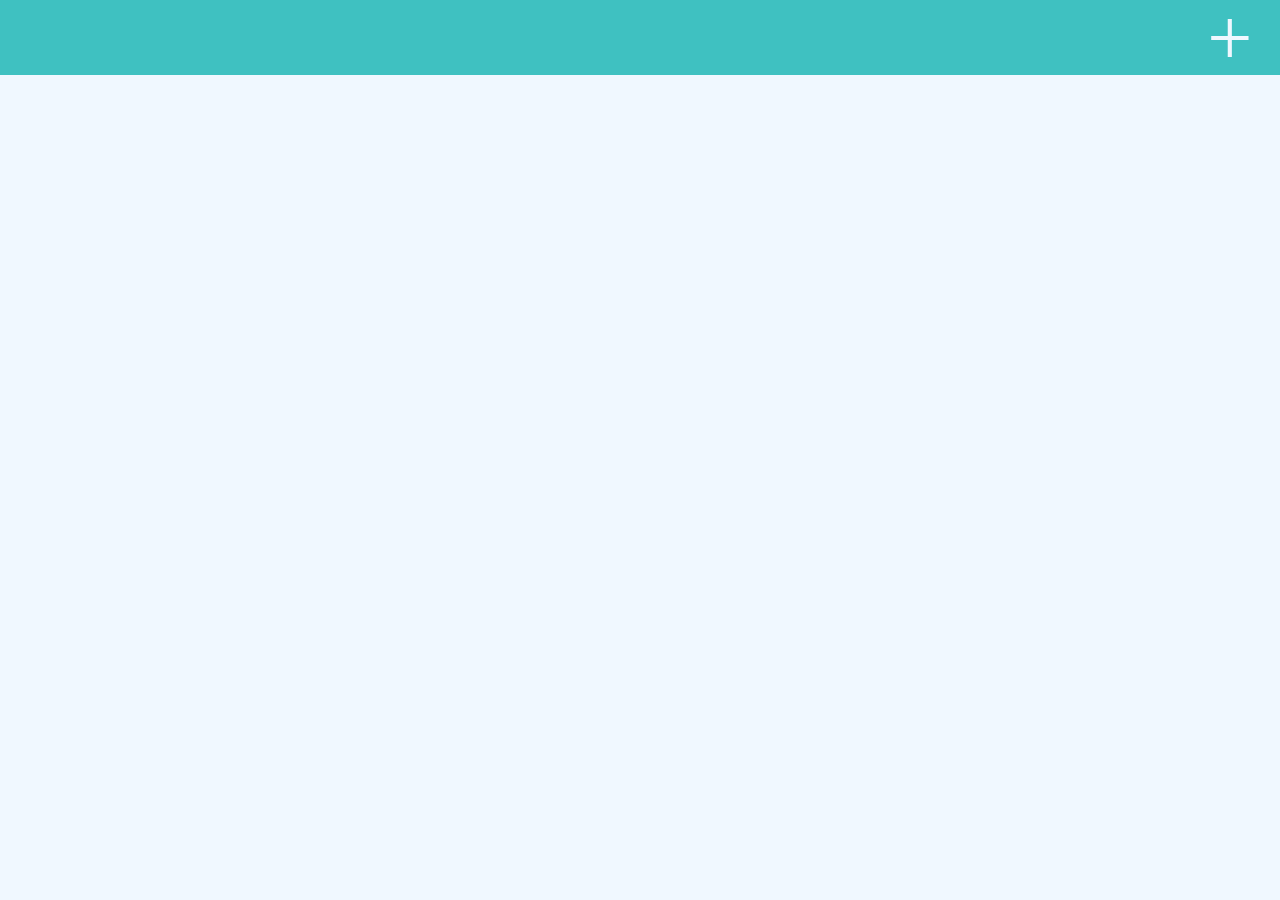
<file: boards/index.html>
<!DOCTYPE html>
<html lang="en">
<head>
    <meta charset="UTF-8">
    <meta name="viewport" content="width=device-width, initial-scale=1.0">
    <link rel="stylesheet" href="boards.css">
    <title>Document</title>
</head>
<body>
    <div class="add_boards" id="add_boards">
        <p class="addBtn" onclick="addBoard()">+</p>
    </div>
    <div id="my_boards"></div>
</body>

<script src="./boards.js"></script>
<script>
    loadBoards();
</script>
</html>
</file>
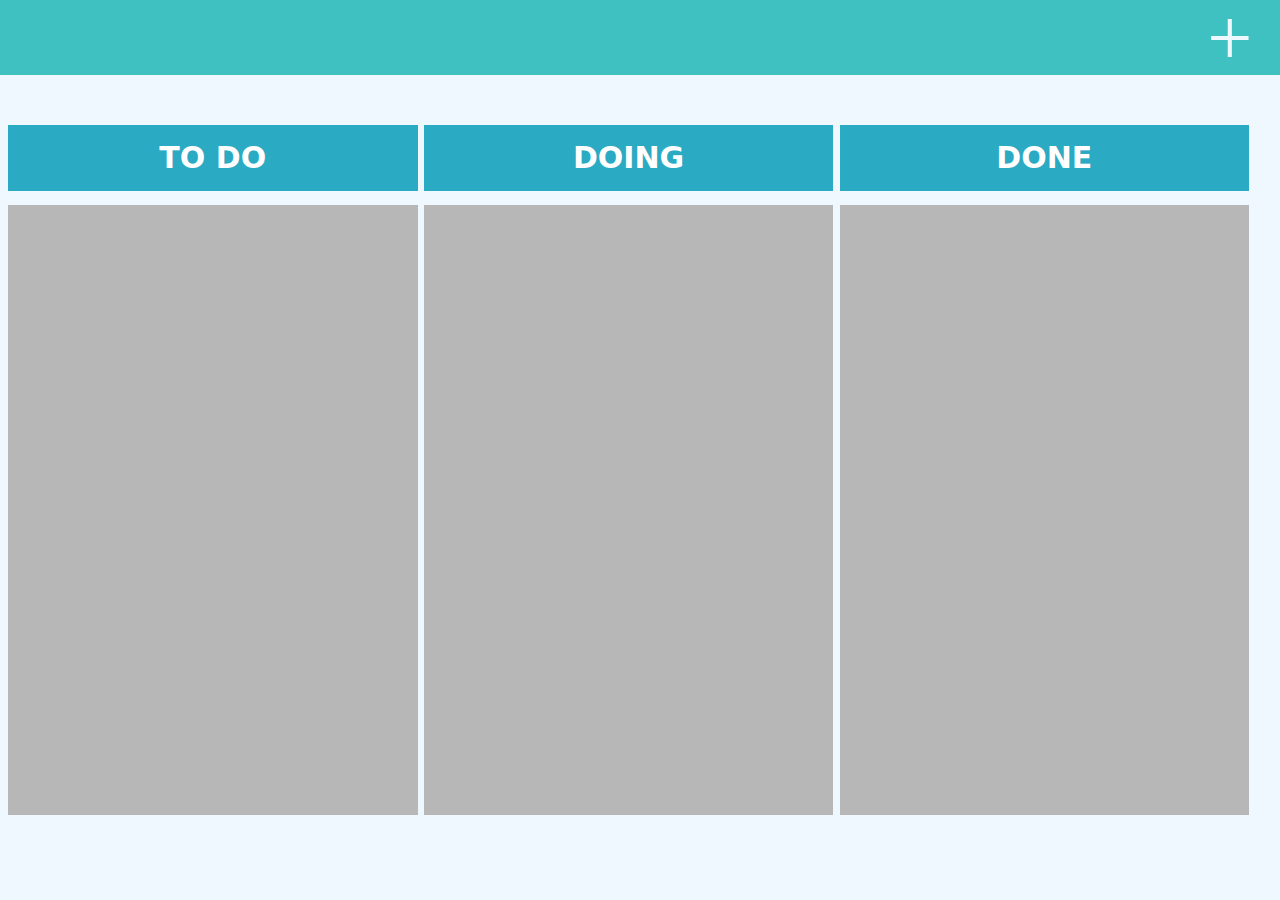
<file: tasks/index.html>
<!DOCTYPE html>
<html lang="en">
<head>
    <meta charset="UTF-8">
    <meta name="viewport" content="width=device-width, initial-scale=1.0">
    <link rel="stylesheet" href="../boards/boards.css">
    <link rel="stylesheet" href="tasks.css">
    <title>Document</title>
</head>
<body>
    <div class="add_boards" id="add_boards">
        <p id="board-title"></p>
        <p class="addBtn" onclick="addTask()">+</p>
    </div>
    <div id="tasks">
        <h4 class="titleKanban">TO DO</h4>
        <h4 class="titleKanban">DOING</h4>
        <h4 class="titleKanban">DONE</h4>
        <div id="TO-DO" ondrop="drop(event)" ondragover="allowDrop(event)" class="draggable"></div>
        <div id="DOING" ondrop="drop(event)" ondragover="allowDrop(event)" class="draggable"></div>
        <div id="DONE" ondrop="drop(event)" ondragover="allowDrop(event)" class="draggable"></div>
    </div>
</body>

<script src="./tasks.js"></script>
<script>
    loadTasks();
</script>
<script>
    function allowDrop(ev) {
      ev.preventDefault();
    }
    
    function drag(ev) {
      ev.dataTransfer.setData("text", ev.target.id);
    }
    
    function drop(ev) {
      ev.preventDefault();
      const data = ev.dataTransfer.getData("text");
      ev.target.appendChild(document.getElementById(data));
    
      let status = ev.target.id;
      if(ev.target.id == "TO-DO") status = "TO DO";
      updateStatus(status, data);

    }
    </script>
</html>
</file>
<file: boards/boards.css>
.board-square {
    width: 30%;
    height: 100%;
    background-color: #009688;
    color: white;
    padding: 0.5%;
    float: left;
    margin-right: 1%;
    padding-bottom: 2%;
    margin-bottom: 1%;
    margin-left: 1%;
    box-shadow: 5px 2px 8px 3px #0000003b;
    cursor: pointer;
}

.board-desc {
    text-align: center;
    font-size: 20px;
    font-family: system-ui;
}

.board-title {
    text-align: center;
    font-size: 35px;
    margin-bottom: 0% !important;
    margin-top: 1.5% !important;
    font-family: system-ui;
}

html {
    background-color: aliceblue;
}

.add_boards {
    height: 80px;
    background-color: #3fc1c1;
    margin-bottom: 10px;
    margin-top: -1%;
    margin-left: -1%;
    width: 102%;
}

.addBtn {
    height: 10%;
    width: 6%;
    color: aliceblue;
    float: right;
    font-size: 80px;
    margin-top: -0.2%;
    cursor: pointer;
}
</file>
<file: tasks/tasks.css>
.titleKanban {
    width: 30%;
    float: left;
    color: white;
    background-color: #2baac3;
    padding: 1.2%;
    font-size: 30px;
    margin-right: 0.5%;
    text-align: center;
    font-family: system-ui;
}

.draggable {
    background-color: #b7b7b7;
    height: 610px;
    width: 32.4%;
    float: left;
    margin-top: -2%;
    margin-right: 0.5%;
}

#board-title {
    float: left;
    margin-left: 5%;
    font-size: 25px;
    font-family: system-ui;
    color: white;
}

.task-square {
    width: 30%;
    background-color: #009688;
    color: white;
    padding: 0.5%;
    float: left;
    margin-right: 1%;
    padding-bottom: 0.5%;
    margin-bottom: 1%;
    margin-left: 1%;
    box-shadow: 5px 2px 8px 3px #0000003b;
    cursor: pointer;
}

.task-title {
    text-align: center;
    font-size: 25px;
    margin-bottom: 0% !important;
    margin-top: 1.5% !important;
    font-family: system-ui;
}

.task-desc {
    text-align: center;
    font-size: 20px;
    font-family: system-ui;
}
</file>
